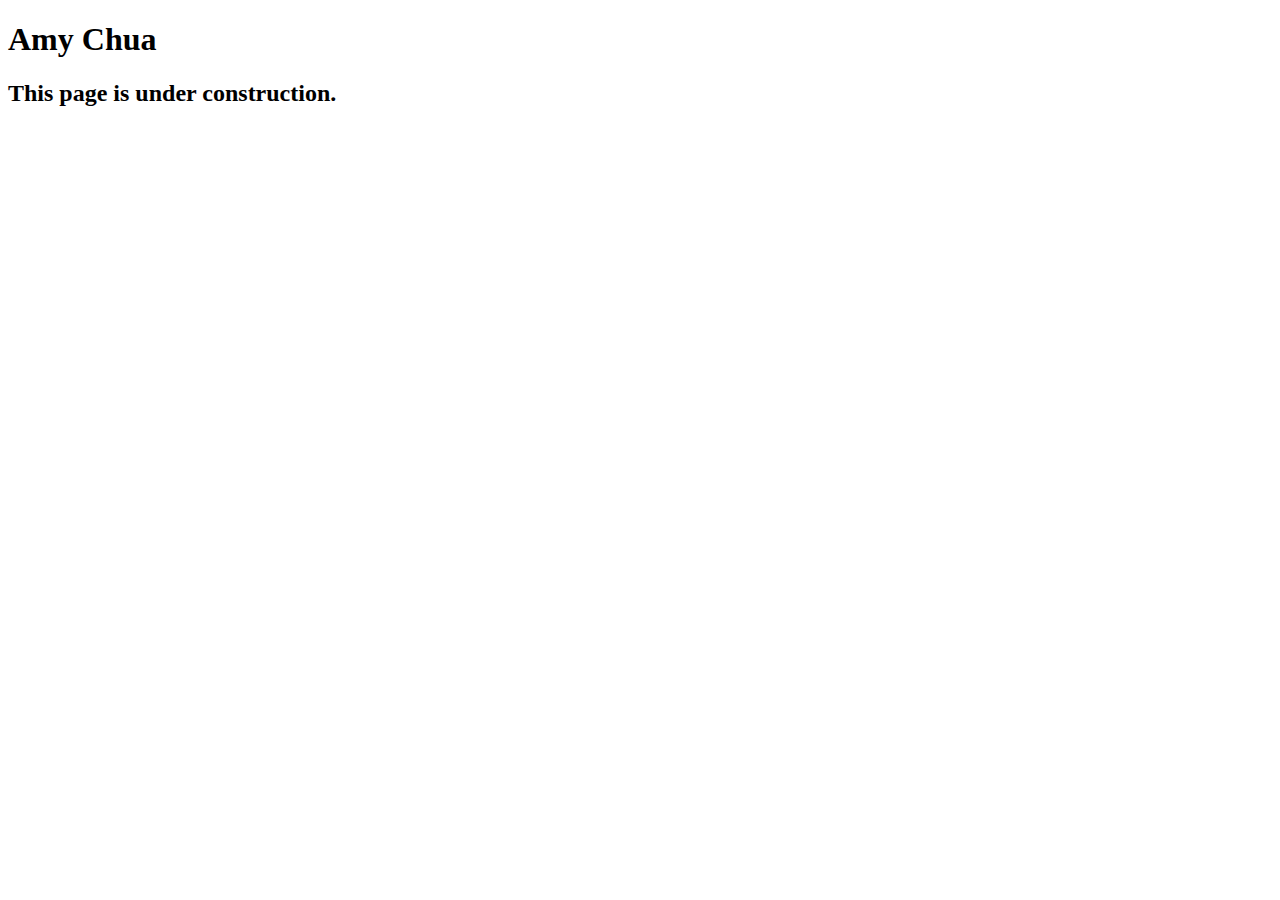
<file: Speakers/chua.html>
<!DOCTYPE html>
<html lang="en">

<head>
	<meta charset="utf-8">
	<title>San Joaquin Valley Town Hall</title>
	<link rel="shortcut icon" href="images/favicon.ico">
</head>

<body>
	<main>
		<h1>Amy Chua</h1>
		<h2>This page is under construction.</h2>
	</main>
</body>

</html>
</file>
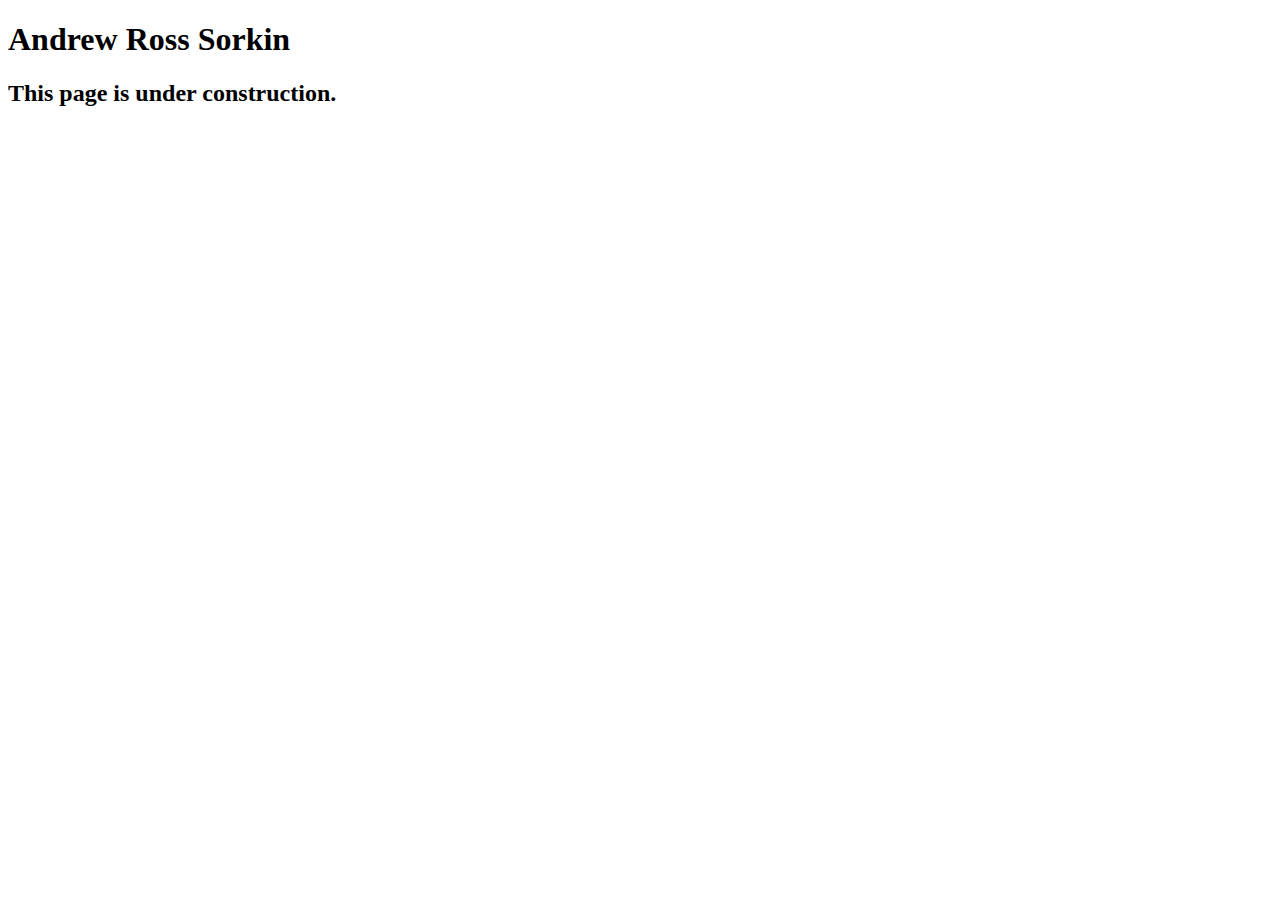
<file: Speakers/sorkin.html>
<!DOCTYPE html>
<html lang="en">

<head>
	<meta charset="utf-8">
	<title>San Joaquin Valley Town Hall</title>
	<link rel="shortcut icon" href="images/favicon.ico">
</head>

<body>
	<main>
		<h1>Andrew Ross Sorkin</h1>
		<h2>This page is under construction.</h2>
	</main>
</body>

</html>
</file>
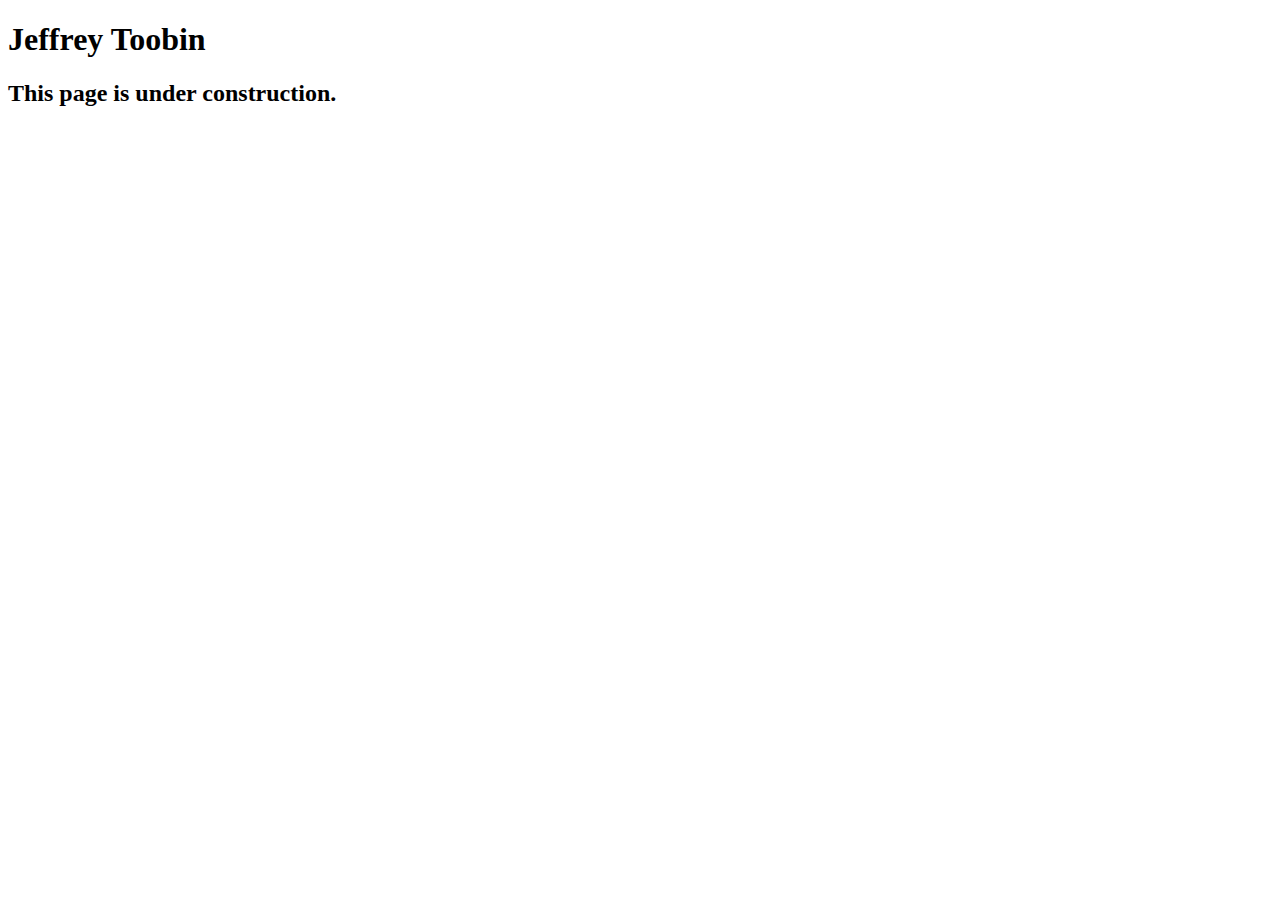
<file: Speakers/toobin.html>
<!DOCTYPE html>
<html lang="en">

<head>
	<meta charset="utf-8">
	<title>San Joaquin Valley Town Hall</title>
	<link rel="shortcut icon" href="images/favicon.ico">
</head>

<body>
    <main>
	    <h1>Jeffrey Toobin</h1>
	    <h2>This page is under construction.</h2>	        
    </main>
</body>

</html>
</file>
